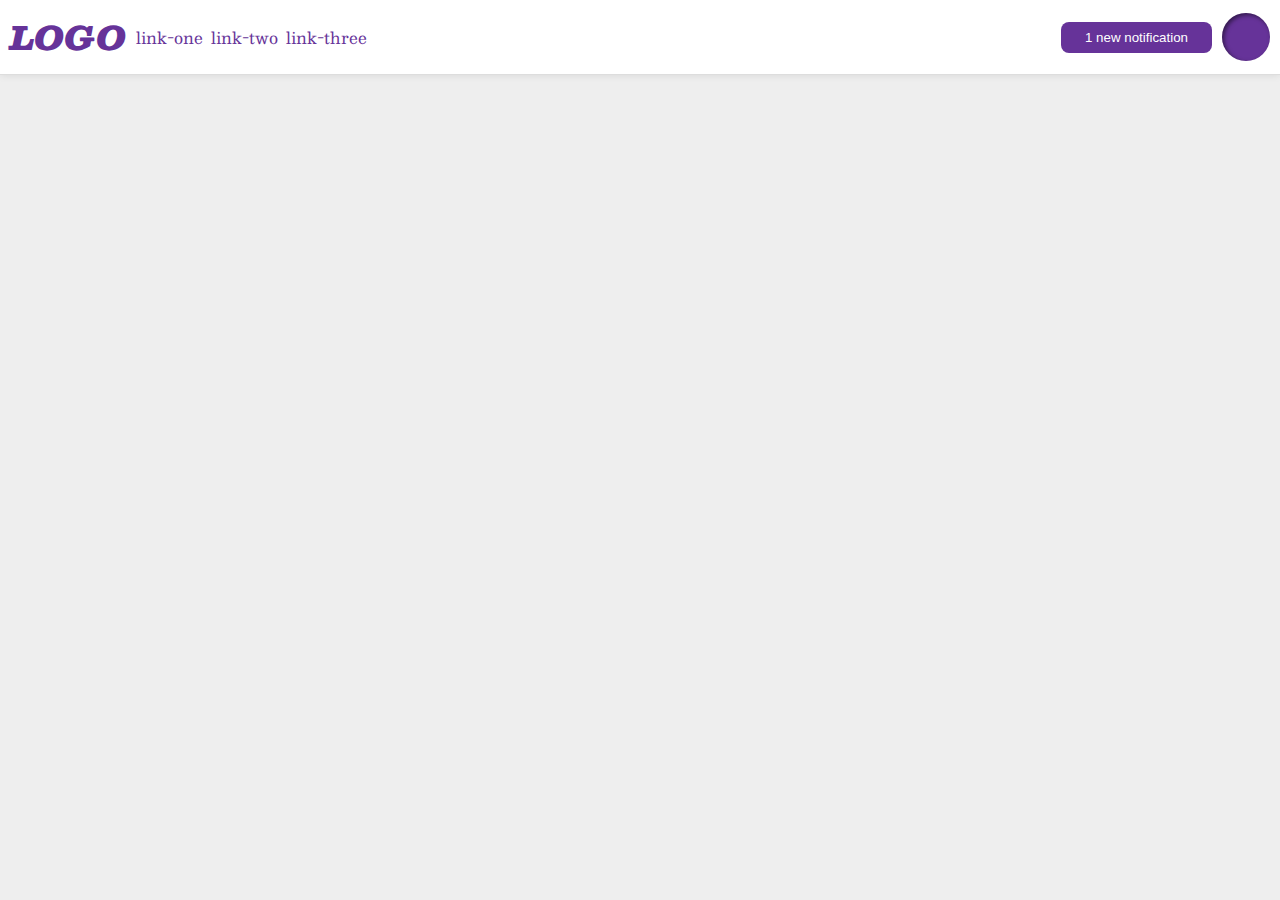
<file: flex/03-flex-header-2/index.html>
<!DOCTYPE html>
<html lang="en">
  <head>
    <meta charset="UTF-8">
    <meta http-equiv="X-UA-Compatible" content="IE=edge">
    <meta name="viewport" content="width=device-width, initial-scale=1.0">
    <title>Flex Header 2</title>
    <link rel="stylesheet" href="style.css">
  </head>
  <body>
    <div class="header">
      <div class="left">
        <div class="logo">
          LOGO
        </div>
        <ul class="links">
          <li><a href="google.com">link-one</a></li>
          <li><a href="google.com">link-two</a></li>
          <li><a href="google.com">link-three</a></li>
        </ul>
      </div>
      <div class="right">
        <button class="notifications">
          1 new notification
        </button>
        <div class="profile-image"></div>
      </div>
    </div>
  </body>
</html>
</file>
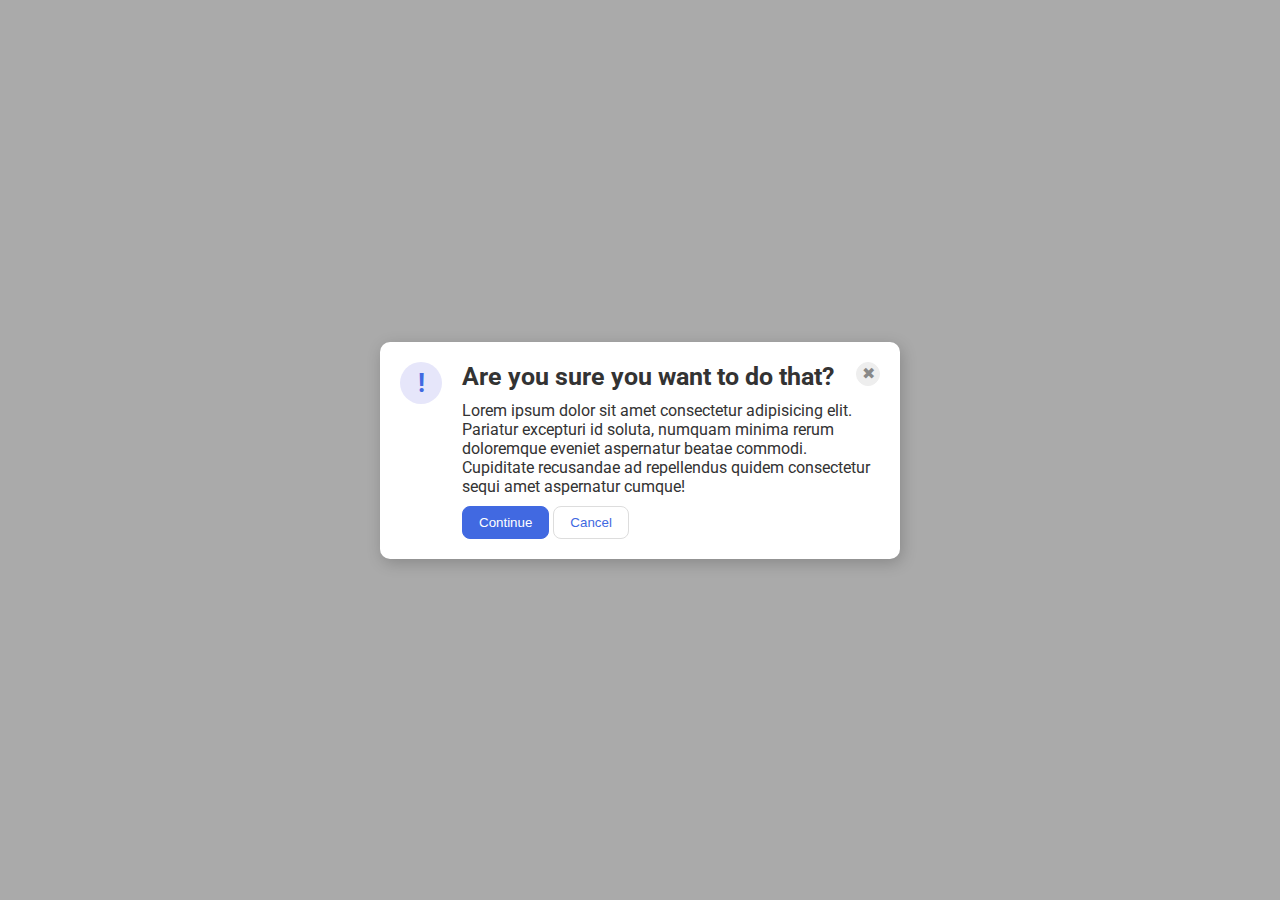
<file: flex/05-flex-modal/index.html>
<!DOCTYPE html>
<html lang="en">
  <head>
    <meta charset="UTF-8">
    <meta http-equiv="X-UA-Compatible" content="IE=edge">
    <meta name="viewport" content="width=device-width, initial-scale=1.0">
    <link rel="stylesheet" href="style.css">
    <title>Modal</title>
  </head>
  <body>
    <div class="modal">
      <div class="left">
        <div class="icon">!</div>
      </div>
      <div class="right">
        <div class="top">
          <div class="header">Are you sure you want to do that?</div>
          <button class="close-button">✖</button>
        </div>
      <div class="text">Lorem ipsum dolor sit amet consectetur adipisicing elit. Pariatur excepturi id soluta, numquam minima rerum doloremque eveniet aspernatur beatae commodi. Cupiditate recusandae ad repellendus quidem consectetur sequi amet aspernatur cumque!</div>
      <div class="buttons">
        <button class="continue">Continue</button>
        <button class="cancel">Cancel</button>
      </div>
     </div>
    </div>
  </body>
</html>
</file>
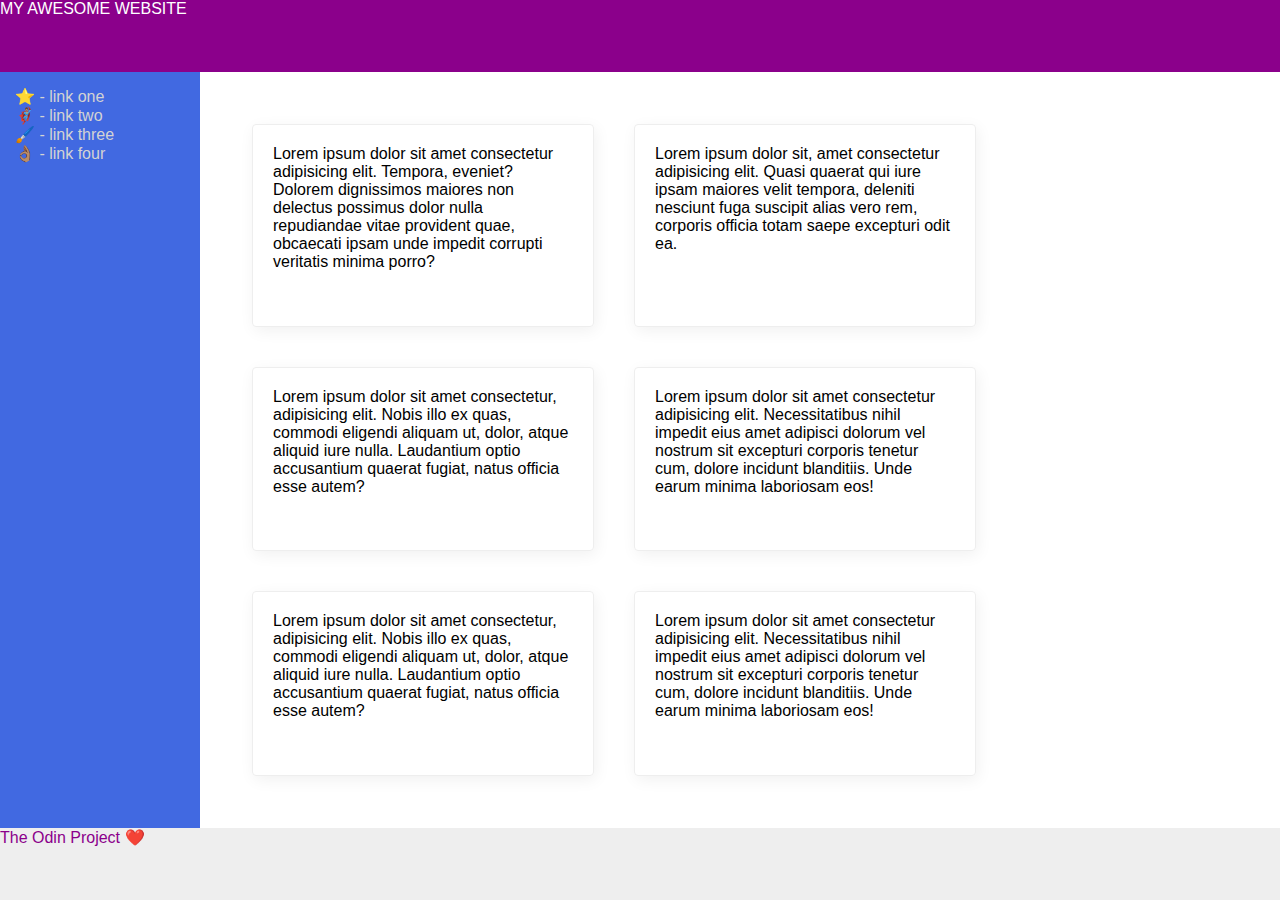
<file: flex/07-flex-layout-2/index.html>
<!DOCTYPE html>
<html lang="en">
  <head>
    <meta charset="UTF-8">
    <meta http-equiv="X-UA-Compatible" content="IE=edge">
    <meta name="viewport" content="width=device-width, initial-scale=1.0">
    <title>The Holy Grail</title>
    <link rel="stylesheet" href="style.css">
  </head>
  <body>
    <div class="header">
      MY AWESOME WEBSITE
    </div>
    <div class="content">
      <div class="sidebar">
        <ul>
          <li><a href="#">⭐ - link one</a></li>
          <li><a href="#">🦸🏽‍♂️ - link two</a></li>
          <li><a href="#">🖌️ - link three</a></li>
          <li><a href="#">👌🏽 - link four</a></li>
        </ul>
      </div>
        <div class="cards">
        <div class="card">Lorem ipsum dolor sit amet consectetur adipisicing elit. Tempora, eveniet? Dolorem dignissimos maiores non delectus possimus dolor nulla repudiandae vitae provident quae, obcaecati ipsam unde impedit corrupti veritatis minima porro?</div>
        <div class="card">Lorem ipsum dolor sit, amet consectetur adipisicing elit. Quasi quaerat qui iure ipsam maiores velit tempora, deleniti nesciunt fuga suscipit alias vero rem, corporis officia totam saepe excepturi odit ea.</div>
        <div class="card">Lorem ipsum dolor sit amet consectetur, adipisicing elit. Nobis illo ex quas, commodi eligendi aliquam ut, dolor, atque aliquid iure nulla. Laudantium optio accusantium quaerat fugiat, natus officia esse autem?</div>
        <div class="card">Lorem ipsum dolor sit amet consectetur adipisicing elit. Necessitatibus nihil impedit eius amet adipisci dolorum vel nostrum sit excepturi corporis tenetur cum, dolore incidunt blanditiis. Unde earum minima laboriosam eos!</div>
        <div class="card">Lorem ipsum dolor sit amet consectetur, adipisicing elit. Nobis illo ex quas, commodi eligendi aliquam ut, dolor, atque aliquid iure nulla. Laudantium optio accusantium quaerat fugiat, natus officia esse autem?</div>
        <div class="card">Lorem ipsum dolor sit amet consectetur adipisicing elit. Necessitatibus nihil impedit eius amet adipisci dolorum vel nostrum sit excepturi corporis tenetur cum, dolore incidunt blanditiis. Unde earum minima laboriosam eos!</div>
      </div>
    </div>
    <div class="footer">
      The Odin Project ❤️
    </div>
  </body>
</html>
</file>
<file: flex/03-flex-header-2/style.css>
/* this is some magical font-importing.
you'll learn about it later. */
@import url('https://fonts.googleapis.com/css2?family=Besley:ital,wght@0,400;1,900&display=swap');

body {
  margin: 0;
  background: #eee;
  font-family: Besley, serif;
}

.header {
  background: white;
  border-bottom: 1px solid #ddd;
  box-shadow: 0 0 8px rgba(0,0,0,.1);
}

.profile-image {
  background: rebeccapurple;
  box-shadow: inset 2px 2px 4px rgba(0,0,0,.5);
  border-radius: 50%;
  width: 48px;
  height: 48px;
}

.logo {
  color: rebeccapurple;
  font-size: 32px;
  font-weight: 900;
  font-style: italic;
}

button {
  border: none;
  border-radius: 8px;
  background: rebeccapurple;
  color: white;
  padding: 8px 24px;
}

a {
  /* this removes the line under our links */
  text-decoration: none;
  color: rebeccapurple;
}

ul {
  list-style-type: none;
}

.header {
  display: flex;
  justify-content: space-between;
  padding: 10px;
}

ul {
  display: flex;
  gap: 8px;
  margin: 0px;
  padding: 0px;
}



.left, .right {
  display: flex;
  align-items: center;
  gap: 10px;
}
</file>
<file: flex/05-flex-modal/style.css>
@import url('https://fonts.googleapis.com/css2?family=Roboto:wght@400;700&display=swap');

html, body {
  height: 100%;
}

body {
  font-family: Roboto, sans-serif;
  margin: 0;
  background: #aaa;
  color: #333;
  /* I'll give you this one for free lol */
  display: flex;
  align-items: center;
  justify-content: center;
}

.modal {
  background: white;
  width: 480px;
  border-radius: 10px;
  box-shadow: 2px 4px 16px rgba(0,0,0,.2);
}

.icon {
  color: royalblue;
  font-size: 26px;
  font-weight: 700;
  background: lavender;
  width: 42px;
  height: 42px;
  border-radius: 50%;
  display: flex;
  align-items: center;
  justify-content: center;
}

.close-button {
  background: #eee;
  border-radius: 50%;
  color: #888;
  font-weight: 400;
  font-size: 16px;
  height: 24px;
  width: 24px;
  display: flex;
  align-items: center;
  justify-content: center;
  border: 1px solid #eee;
  padding: 0;
}

button {
  cursor: pointer;
  padding: 8px 16px;
  border-radius: 8px;
}

button.continue {
  background: royalblue;
  border: 1px solid royalblue;
  color: white;
}

button.cancel {
  background: white;
  border: 1px solid #ddd;
  color: royalblue;
}





.right {
  display: flex;
  flex-direction: column;
  gap: 10px;
}

.top {
  display: flex;
  justify-content: space-between;
}

.modal {
  padding: 20px;
  display: flex;
  gap: 20px;
}

.header {
  font-weight: bold;
  font-size: 25px;
}
</file>
<file: flex/07-flex-layout-2/style.css>
body {
  font-family: -apple-system, BlinkMacSystemFont, 'Segoe UI', Roboto, Oxygen, Ubuntu, Cantarell, 'Open Sans', 'Helvetica Neue', sans-serif;
  margin: 0;
  min-height: 100vh;
}

.header {
  height: 72px;
  background: darkmagenta;
  color: white;
}

.footer {
  height: 72px;
  background: #eee;
  color: darkmagenta;
}

.sidebar {
  width: 300px;
  background: royalblue;
  box-sizing: border-box;
}

.card {
  border: 1px solid #eee;
  box-shadow: 2px 4px 16px rgba(0,0,0,.06);
  border-radius: 4px;
}





body {
  display: flex;
  flex-direction: column;
}

.sidebar {
  flex-shrink: 0;
  width: 200px;
}

ul {
  list-style-type: none;
  margin: 15px;
  padding: 0;
}

a {
  text-decoration: none;
  color: lightgrey;
}

.content {
  flex: 1;
  display: flex;
}

.cards {
  padding: 32px;
  display: flex;
  flex-wrap: wrap;
}

.card {
  padding: 20px;
  margin: 20px;
  width: 300px;
}
</file>
